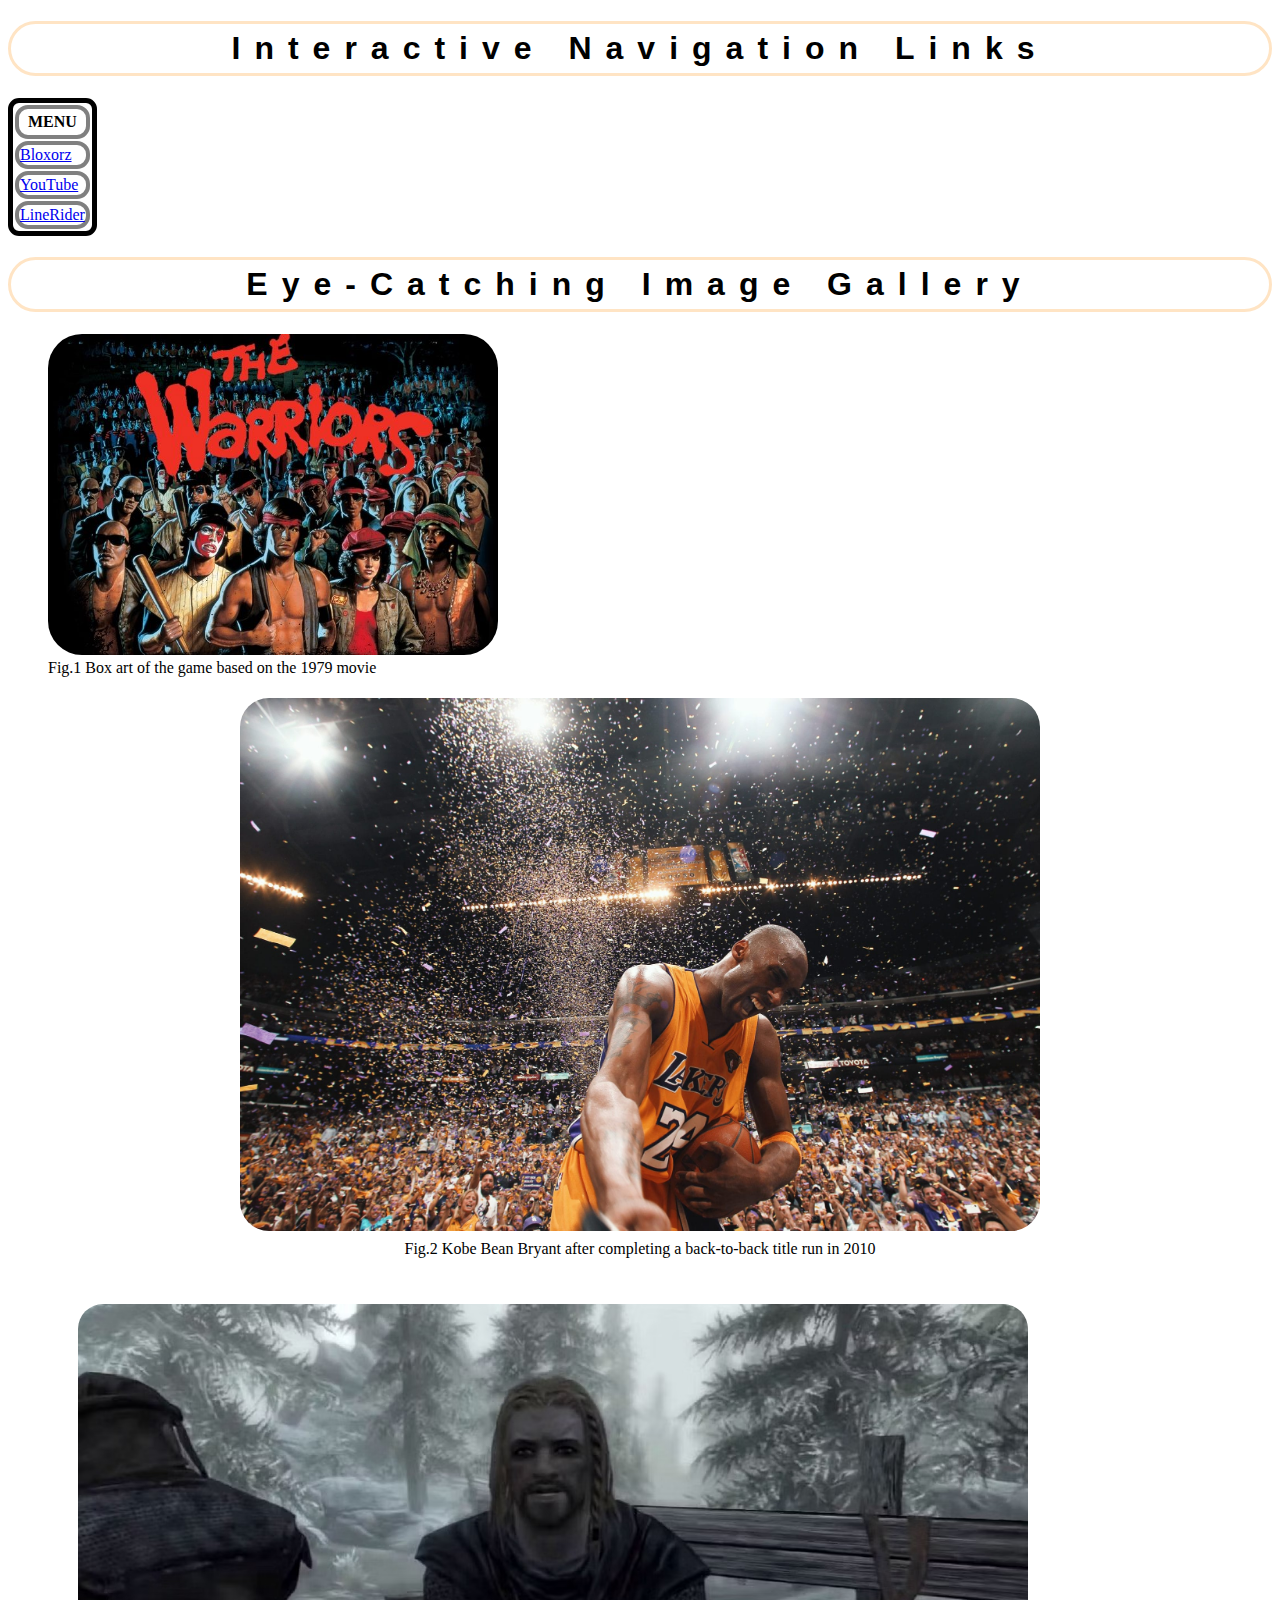
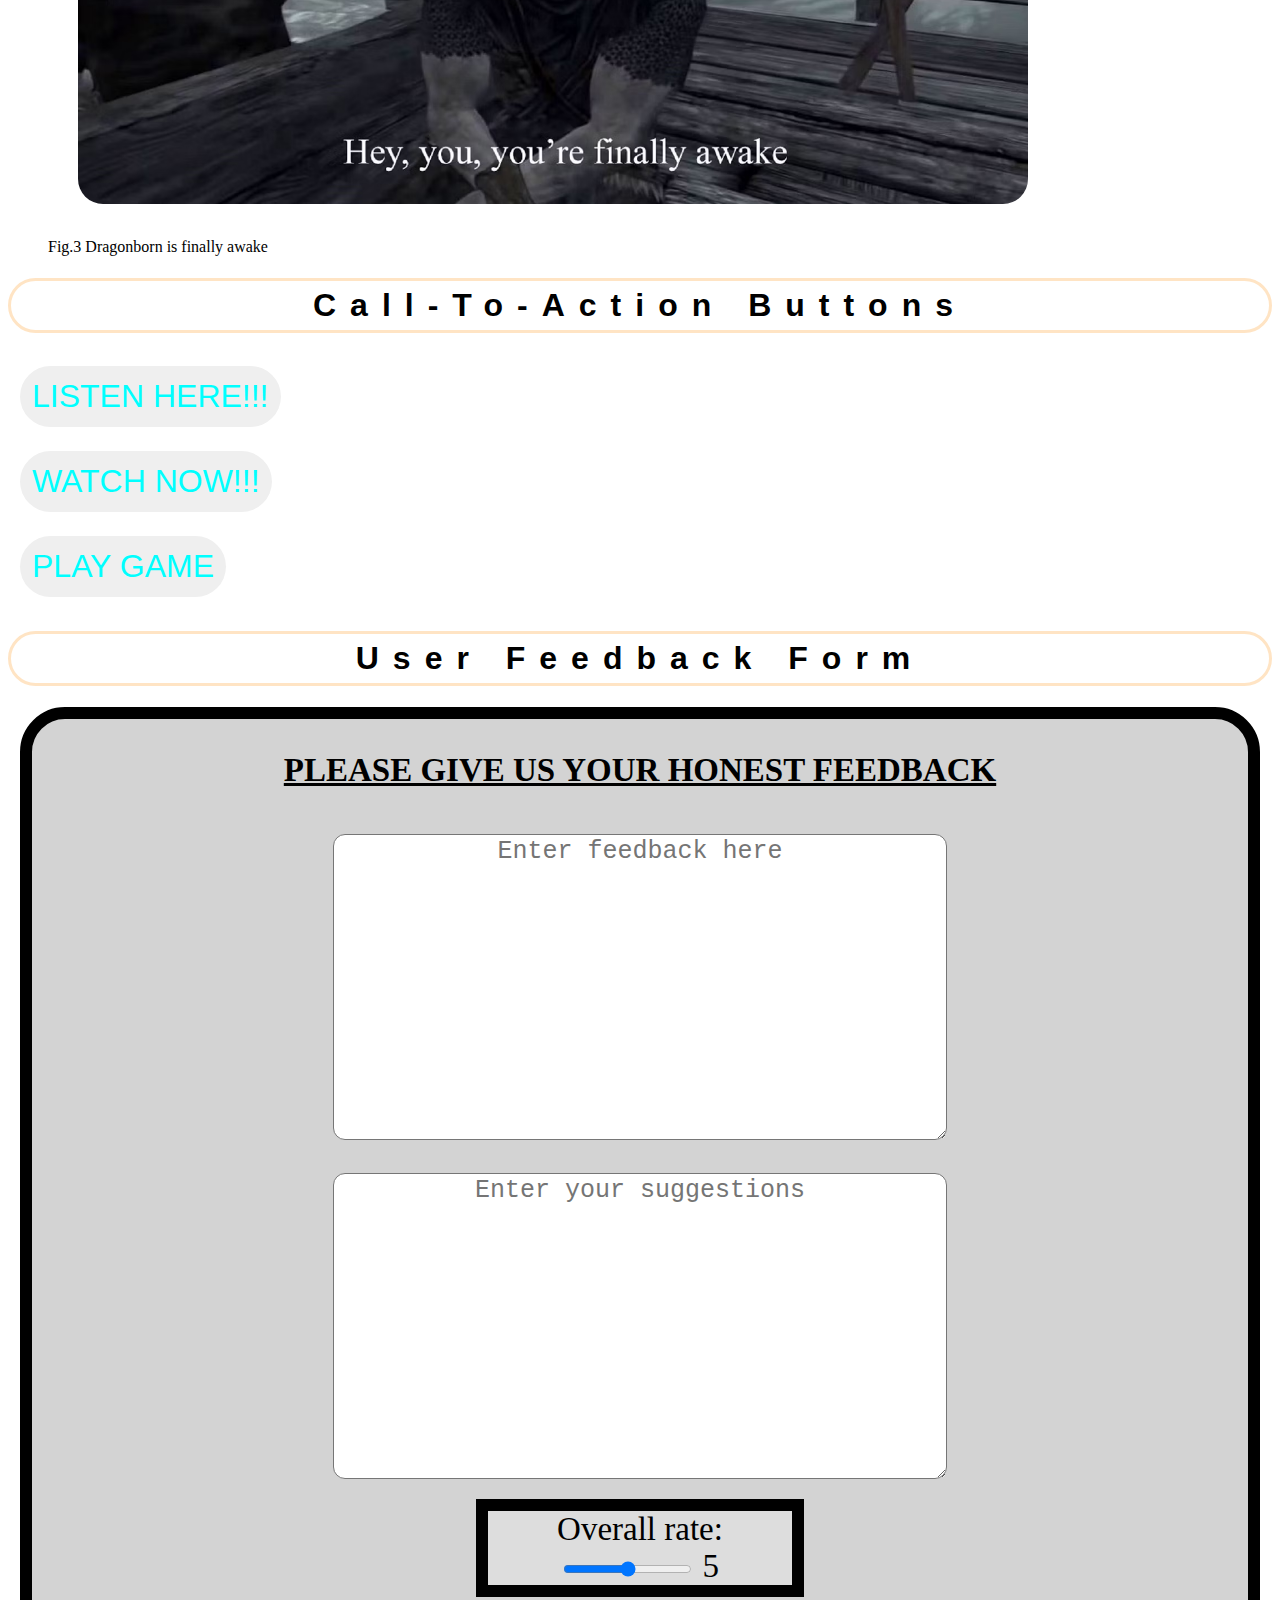
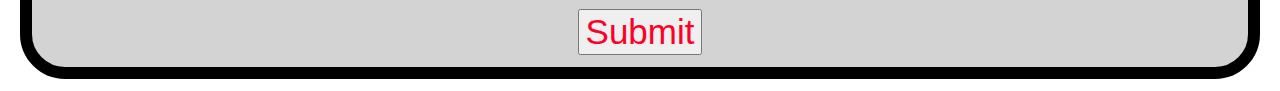
<file: index.html>
<!DOCTYPE html>
<html lang="en">
<head>
    <meta charset="UTF-8">
    <meta name="viewport" content="width=device-width, initial-scale=1.0">
    <title>Elements and Content Layout</title>
    <link rel="stylesheet" href="styles.css">
</head>
<body>
    <div>
        <!-- Section for interactive navigation links -->
        <h1>Interactive Navigation Links</h1>
        <nav>
            <table>
                <tr>
                    <th>MENU</th>
                </tr>
                <tr>
                    <td>
                        <a href="https://www.coolmathgames.com/0-bloxorz">Bloxorz</a>
                    </td>
                </tr>
                <tr>
                    <td>
                        <a href="https://www.youtube.com/#!/home">YouTube</a>
                    </td>
                </tr>
                <tr>
                    <td>
                        <a href="https://www.linerider.com/">LineRider</a>
                    </td>
                </tr>
            </table>
        </nav>
    </div>
   
    <!-- Section for eye-catching image gallery -->
    <h1>Eye-Catching Image Gallery</h1>
    <div>
        <figure>
            <img id="the-warriors" src="photos/the_warriors.jpeg" alt="The Warriors 1979">
            <figcaption>Fig.1 Box art of the game based on the 1979 movie</figcaption>
        </figure>
    </div>

    <div>
        <figure>
            <center>
                <img id="kobe" src="photos/KOBE-BRYANT-1.jpg" alt="Kobe after winning 2010 finals">
                <figcaption>Fig.2 Kobe Bean Bryant after completing a back-to-back title run in 2010</figcaption>
            </center>
        </figure>
    </div>

    <div>
        <figure>
            <img id="skyrim" src="photos/skyrim-finally.avif" alt="Skyrim finally awake scene">
            <figcaption>Fig.3 Dragonborn is finally awake</figcaption>
        </figure>
    </div>

    <!-- Section for call-to-action buttons -->
    <h1>Call-To-Action Buttons</h1>

    <div>
        <button class="call_button">LISTEN HERE!!!</button>
    </div>

    <div>
        <button class="call_button">WATCH NOW!!!</button>
    </div>

    <div>
        <button class="call_button">PLAY GAME</button>
    </div>
    
    <!-- Section for user feedback form -->
    <h1>User Feedback Form</h1>
    <form>
        <p>PLEASE GIVE US YOUR HONEST FEEDBACK</p>

        <div id="feedback">
            <textarea name="feedback" id="feedback" placeholder="Enter feedback here"></textarea>
        </div>

        <div id="suggestions">
            <textarea name="suggestions" placeholder="Enter your suggestions"></textarea>
        </div>

        <div id="slider">
            <label for="rate">Overall rate:</label>
            <input type="range" name="rate" id="rate" min="0" max="10" value="5" step="1" oninput="this.nextElementSibling.value = this.value">
            <output for="rate" id="rateValue">5</output>
        </div>
        <div id="feedback_button">
            <button type="submit">Submit</button>
        </div>
    </form>

</body>
</html>
</file>
<file: styles.css>
/* Style for the main heading */
h1 {
    text-align: center;
    border: 3px solid bisque; 
    padding: 6px;
    border-radius: 75px;
    letter-spacing: 14px;
    font-family: 'Franklin Gothic Medium', 'Arial Narrow', Arial, sans-serif;
}

/* Styles for table headers and cells */
th {
    text-align: center;
    padding: 4px;
    color: solid navy;
}

th, td {
    border: 4px solid gray;
    border-radius: 13px;
    background-color: solid lightgray;
    border-collapse: collapse;
}

table {
    border: 5px solid black;
    border-radius: 11px;
}

/* Style for link hover effect in the navigation table */
td:hover a {
    color: green;
    transition: color 0.5s;
    text-decoration: line-through;
}

a:visited {
    color: red;
}

/* Styles for images in the gallery with hover effects */
#the-warriors {
    width: 450px;
    height: auto;
    border-radius: 34px;
    transition: 0.2s;
}

#the-warriors:hover {
    border: solid red;
}

#kobe {
    width: 800px;
    height: auto;
    border-radius: 34px;
    border: 5px solid transparent;
}

@keyframes flashBorder {
    0% { border-color: purple; }
    50% { border-color: gold; }
    100% { border-color: purple; }
}

#kobe:hover {
    animation: flashBorder 1s infinite;
}

#skyrim {
    width: auto;
    height: 500px;
    border-radius: 55px;
    padding: 30px;
    transition: 0.2s;
}

#skyrim:hover {
    cursor: cell;
    border: solid cadetblue;
}

/* Styles for the call-to-action buttons */
.call_button {
    font-family: Impact, Haettenschweiler, 'Arial Narrow Bold', sans-serif;
    color: aqua;
    border: 3px;
    border-radius: 45px;
    font-size: 32px;
    margin: 12px;
    padding: 12px;
    cursor: pointer;
    transition: transform 0.2s ease;
    animation: flashButton 3s infinite;
}

@keyframes flashButton {
    0% { background-color: #007BFF; }  /* Initial color */
    50% { background-color: #FF4500; } /* Flashing color */
    100% { background-color: #007BFF; } /* Return to initial color */
}

.call_button:hover {
    transform: scale(1.05); /* Slightly enlarge on hover */
}

/* Style for buttons within divs for consistent layout */
div > button {
    text-align: center;
}

/* Form styles for the feedback form */
form {
    font-size: 33px;
    background-color: lightgray;
    text-align: center;
    border: solid 12px;
    border-radius: 45px;
    margin: 12px;
}

form > p {
    font-weight: bold;
    text-decoration: underline;
}

/* Styles for text areas within the form */
textarea {
    height: 300px;
    width: 50%;
    text-align: center;
    border-radius: 12px;
    font-size: 25px;
    margin: 1%;
}

/* Slider styling */
#slider {
    margin: auto;
    width: 25%;
    border: solid 12px;
    background: #ddd;
    transition: transform 0.2s ease;
}

#slider:hover {
    transform: scale(1.09);
}

/* Styles for the submit button in the feedback form */
#feedback_button button {
    font-size: 35px;
    margin: 12px;
    color: rgb(253, 0, 42);
    transition: background-color 0.3s ease;
}

#feedback_button button:hover {
    cursor: pointer;
}
</file>
